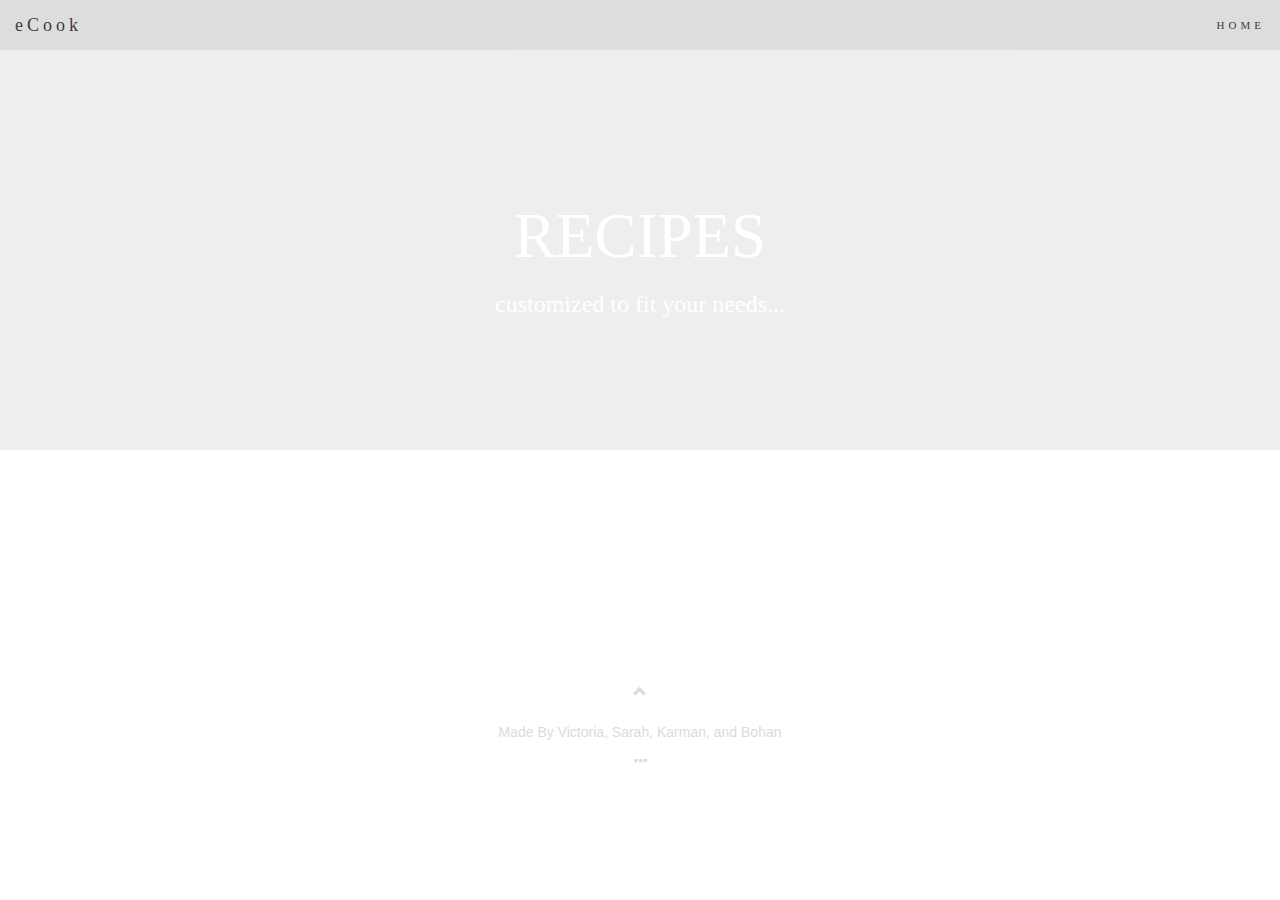
<file: recipes.html>
<!DOCTYPE html>
<html lang="en">
<head>
    <meta charset="UTF-8">
    <meta charset = "utf-8">
    <meta name = "viewport" content = "width = device-width, initial-scale = 1">

    <!-- Latest compiled and minified CSS -->
    <link rel = "stylesheet" href = "http://maxcdn.bootstrapcdn.com/bootstrap/3.3.6/css/bootstrap.min.css">

    <!-- jQuery library -->
    <script src = "https://ajax.googleapis.com/ajax/libs/jquery/1.12.0/jquery.min.js"></script>

    <!-- Latest compiled JavaScript -->
    <script src = "http://maxcdn.bootstrapcdn.com/bootstrap/3.3.6/js/bootstrap.min.js"></script>

    <!--Import Font Awesome-->
    <link href="http://designers.hubspot.com/hs-fs/hub/327485/file-2054199286-css/font-awesome.css" rel="stylesheet">

    <!-- Input head content beyond this point -->
    <title>eCook</title>
    <link type="text/css" rel="stylesheet" href="recipestyle.css" media="screen">


</head>
<body>
<script type="text/javascript" src="interface.js"></script>
<div class="jumbotron">
    <div class="container">
        <h1>RECIPES</h1>
        <h3>customized to fit your needs...</h3>

    <nav class="navbar navbar-default navbar-fixed-top">
        <div class="container-fluid">
            <div class="navbar-header">
                <button type="button" class="navbar-toggle" data-toggle="collapse" data-target="#myNavbar">
                    <span class="icon-bar"></span>
                    <span class="icon-bar"></span>
                    <span class="icon-bar"></span>
                </button>
                <a class="navbar-brand" href="index.html">eCook</a>
            </div>
            <div class="collapse navbar-collapse" id="myNavbar">
                <ul class="nav navbar-nav navbar-right">
                    <li><a href="index.html">HOME</a></li>
<!--                    <li><a href="index.html#diet">DIETARY RESTRICTIONS</a></li>-->
<!--                    <li><a href="index.html#preference">PREFERENCES</a></li>-->
<!--                    <li><a href="index.html#ingredients">INGREDIENTS</a></li>-->
<!--                    <li><a href="index.html#purpose">PURPOSE</a></li>-->
                </ul>
            </div>

        </div>
    </nav>
    </div>

</div>

<div class="panels">
    <div class="row text-center">
        <div id="KungPao"></div>
    </div>
</div>

</body>
<footer class="text-center">
    <a class="up-arrow" href="#myPage" data-toggle="tooltip" title="TO TOP">
        <span class="glyphicon glyphicon-chevron-up"></span>
    </a><br><br>
    <p>Made By <a href="https://www.vanderbilt.edu/" data-toggle="tooltip" title="Visit Vanderbilt University">Victoria, Sarah, Karman, and Bohan</a></p>
    <a href="#sources" data-toggle="collapse">
        <span class="glyphicon glyphicon-option-horizontal"></span>
    </a>
    <div id="sources" class="collapse">
        <p><strong>Works Cited</strong></p>
        <a href="https://www.usda.gov/foodwaste/faqs"><p>Food Waste Statistics</p></a>
        <a href="https://img.grouponcdn.com/seocms/cUbQTd1uz34dFZynTRmNNE/ramen-noodles-refined-2048x1367"><p>Banner Photo</p></a>
        <a href="https://www.chaniagastronomy.com/images/slider-cooking-lessons-classes.jpg"><p>Recipe Page Photo</p></a>
    </div>

</footer>

<body id="myPage" data-spy="scroll" data-target=".navbar" data-offset="50"></body>
</html>
</file>
<file: recipestyle.css>
.container {
    padding: 200px 120px;
}
.jumbotron {
    background-image: url("https://www.chaniagastronomy.com/images/slider-cooking-lessons-classes.jpg");
    color: #FFFFFF;
    font-family: Tahoma, Geneva, SansSerif;
    text-align: center;
    height: 450px;
    width: 100%;
    /*padding: 200px 0;*/
    margin: 0;
}
h1 {
    font-family: Tahoma, Geneva, SansSerif;
    margin-top: -5%;

}
h3 {
    font-family: Tahoma, Geneva, SansSerif;
}
.panels {
    padding: 100px 120px;
}
/* Remove border and add padding to thumbnails */
.thumbnail {
    padding: 0 0 15px 0;
    /*border: none;*/
    /*border-radius: 0;*/
}

.thumbnail p {
    margin-top: 15px;
    color: #555;
}

/* Black buttons with extra padding and without rounded borders */
.btn {
    padding: 10px 20px;
    background-color: #333;
    color: #f1f1f1;
    border-radius: 0;
    transition: .2s;
}

/* On hover, the color of .btn will transition to white with black text */
.btn:hover, .btn:focus {
    border: 1px solid #333;
    background-color: #fff;
    color: #000;
}
/* Add a dark background color with a little bit see-through */
.navbar {
    margin-bottom: 0;
    background-color: #dbdbdb;
    border: 0;
    font-size: 11px !important;
    letter-spacing: 4px;
    opacity: 0.9;
}
/* Add a gray color to all navbar links */
.navbar li a, .navbar .navbar-brand {
    color: #29292c !important;
}

/* On hover, the links will turn white */
.navbar-nav li a:hover {
    color: #fff !important;
}

/* The active link */
.navbar-nav li.active a {
    color: #fff !important;
    background-color:#29292c !important;
}

/* Remove border color from the collapsible button */
.navbar-default .navbar-toggle {
    border-color: transparent;
}

/* Dropdown */
.open .dropdown-toggle {
    color: #fff ;
    background-color: #555 !important;
}

/* Dropdown links */
.dropdown-menu li a {
    color: #000 !important;
}

/* On hover, the dropdown links will turn red */
.dropdown-menu li a:hover {
    background-color: red !important;
}
/* Add a dark background color to the footer */
footer {
    background-color: #ffffff;
    color: #dbdbdb;
    padding: 32px;
}

footer a {
    color: #dbdbdb;
}

footer a:hover {
    color: #777;
    text-decoration: none;
}
</file>
